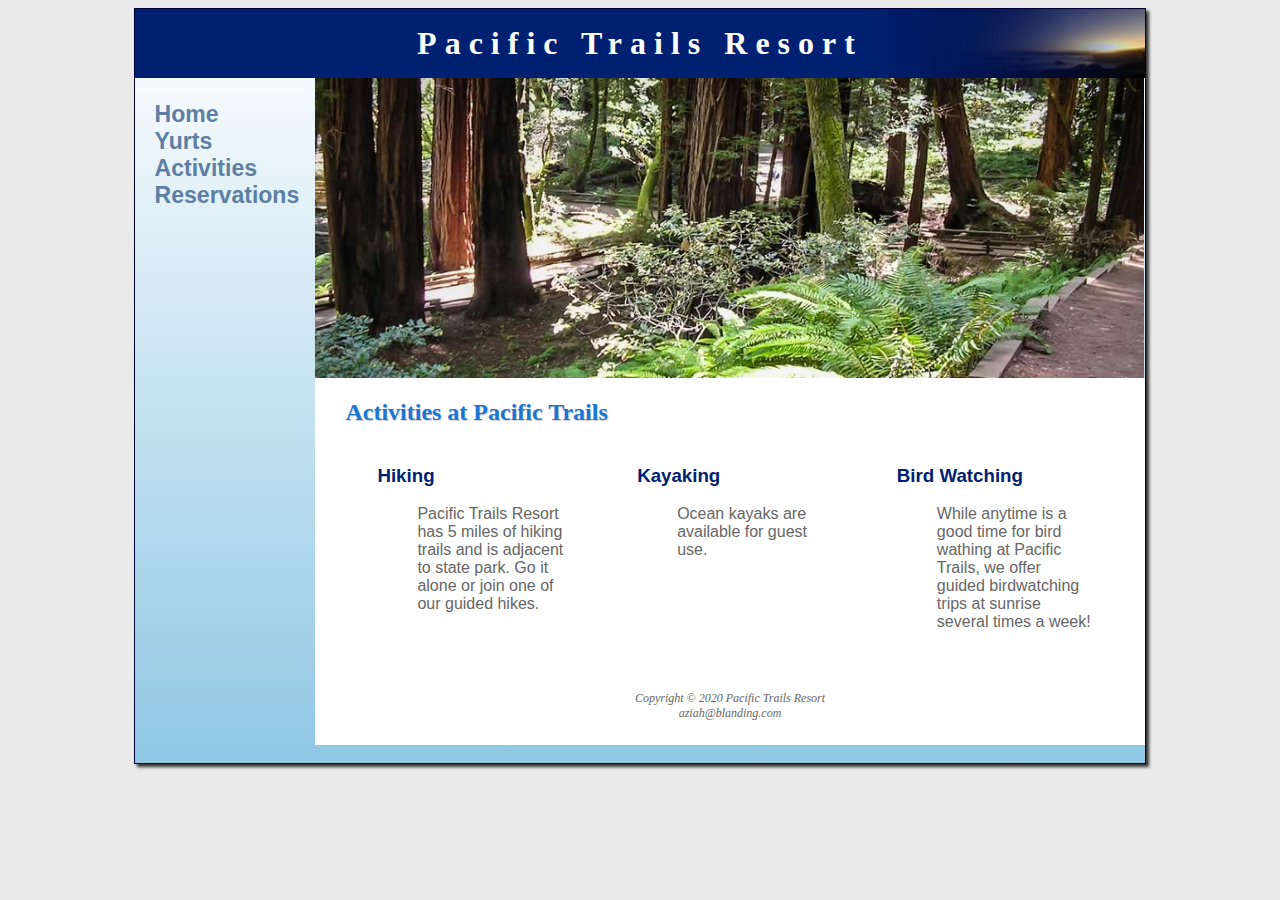
<file: activities.html>
<!DOCTYPE html>
<html lang ="en">

<head>
<title>Pacific Trails Resort :: Activities</title>
<meta charset="utf-8" name="viewport" content="width=device-width, initial-scale=1.0">
<meta name="description" content="Located right on the California North Coast, Pacific Trails Resort offers a unique and unforgettable experience.">
<link rel="stylesheet" type="text/css" href="pacific.css">
</head>
<body class="content">
<div id="wrapper">
<header><h1><a href="index.html">Pacific Trails Resort</a></h1></header>
<nav>
	<ul>
		<li><a href="index.html">Home</a></li>
		<li><a href="yurts.html">Yurts</a></li>
		<li><a href="activities.html">Activities</a></li>
		<li><a href="reservations.html">Reservations</a></li>
	</ul>
</nav>
<div id="trailhero"></div>
<main>
<h2>Activities at Pacific Trails</h2>

	<section><h3><dt><strong>Hiking</strong></dt></h3>
		<p><dd>Pacific Trails Resort has 5 miles of hiking trails and is adjacent to 
			state park. Go it alone or join one of our guided hikes.</dd></p></section>
			
	<section><h3><dt><strong>Kayaking</strong></dt></h3>
		<p><dd>Ocean kayaks are available for guest use.</dd></p></section>
		
	<section><h3><dt><strong>Bird Watching</strong></dt></h3>
		<p><dd>While anytime is a good time for bird wathing at Pacific Trails, we offer 
			guided birdwatching trips at sunrise several times a week!</dd></p></section>

</main>

<footer>Copyright &copy; 2020 Pacific Trails Resort<br>
aziah@blanding.com</footer><br>

</div>
</body>
</html>
</file>
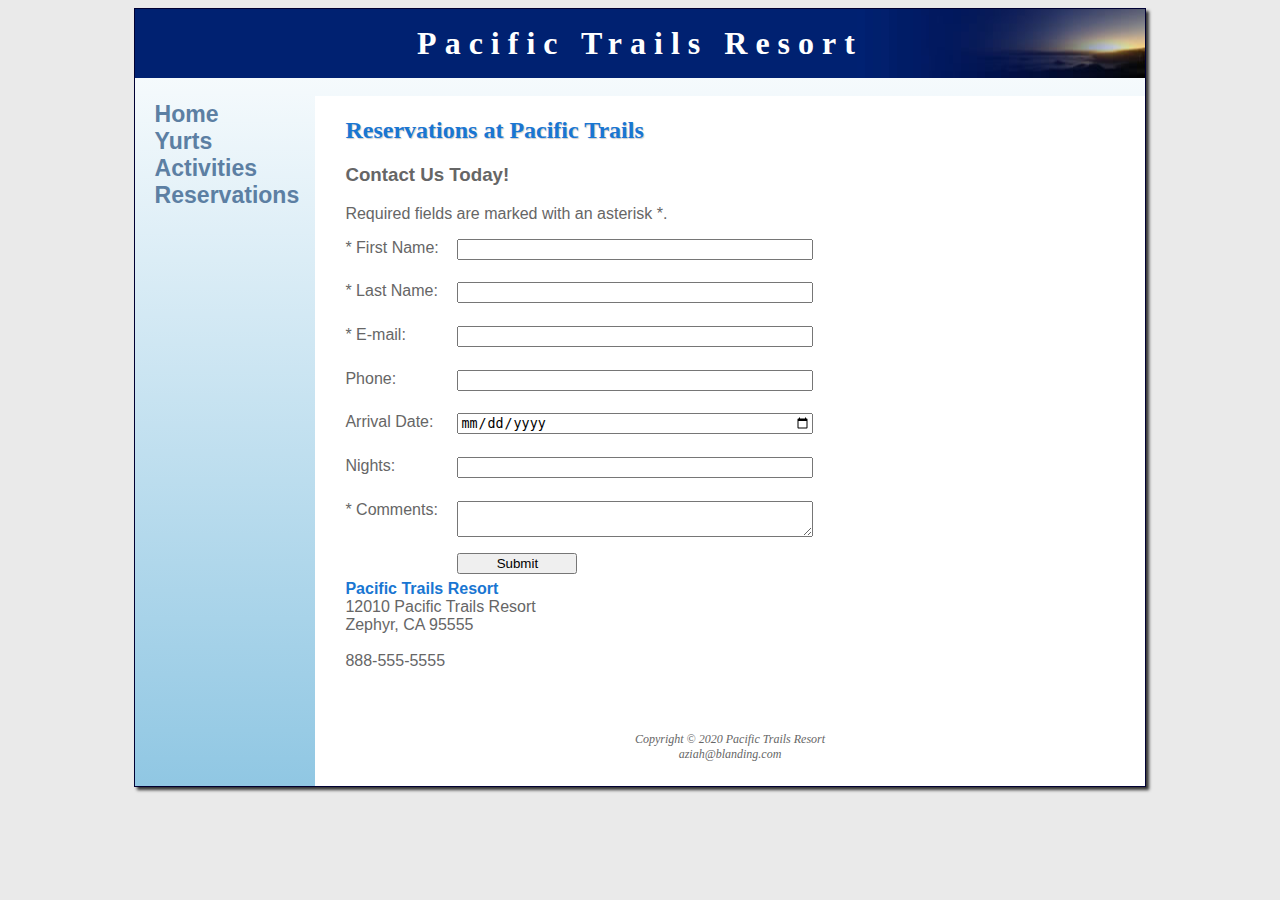
<file: reservations.html>
<!DOCTYPE html>
<html lang ="en">

<head>
<title>Pacific Trails Resort :: Reservations</title>
<meta charset="utf-8" name="viewport" content="width=device-width, initial-scale=1.0">
<meta name="description" content="Make a reservation with Pacific Trails today and take advantage of their luxury packages for the best vacation.">
<link rel="stylesheet" type="text/css" href="pacific.css">
</head>
<body>
<div id="wrapper">
<header><h1><a href="index.html">Pacific Trails Resort</a></h1></header>
<nav>
	<ul>
		<li><a href="index.html">Home</a></li>
		<li><a href="yurts.html">Yurts</a></li>
		<li><a href="activities.html">Activities</a></li>
		<li><a href="reservations.html">Reservations</a></li>
	</ul>
</nav>
<main>
<h2>Reservations at Pacific Trails</h2>
<h3>Contact Us Today!</h3>
<p>Required fields are marked with an asterisk *.</p>
<form method="post" action="https://webdevbasics.net/scripts/pacific.php">
	<label for="myName">* First Name:</label>
	<input type="text" name="myFName" id="myFName">
	<label for="myName">* Last Name:</label>
	<input type="text" name="myLName" id="myLName">
	<label for="myEmail">* E-mail:</label>
	<input type="email" name="myEmail" id="myEmail">
	<label for="myTelephone">Phone:</label>
	<input type="tel" name="myTelephone" id="myTelephone" maxlength="12">
	<label for="myArrival">Arrival Date:</label>
	<input type="date" name="myDate" id="myDate">
	<label for="myNights">Nights:</label>
	<input type="number" name="myNights" id="myNights" min="1" max="14">
	<label for="myComments">* Comments:</label>
	<textarea name="myComments" id="myComments" rows="2" cols="30"></textarea>
	<input type="submit" value="Submit">
</form>
<div id="content"><span class="resort">
Pacific Trails Resort</span><br>
12010 Pacific Trails Resort<br>
Zephyr, CA 95555
</div><br>
<div id="content">
888-555-5555
</div><br>
</main>
<footer>Copyright &copy; 2020 Pacific Trails Resort<br>
aziah@blanding.com</footer><br>
</div>
</body>
</html>
</file>
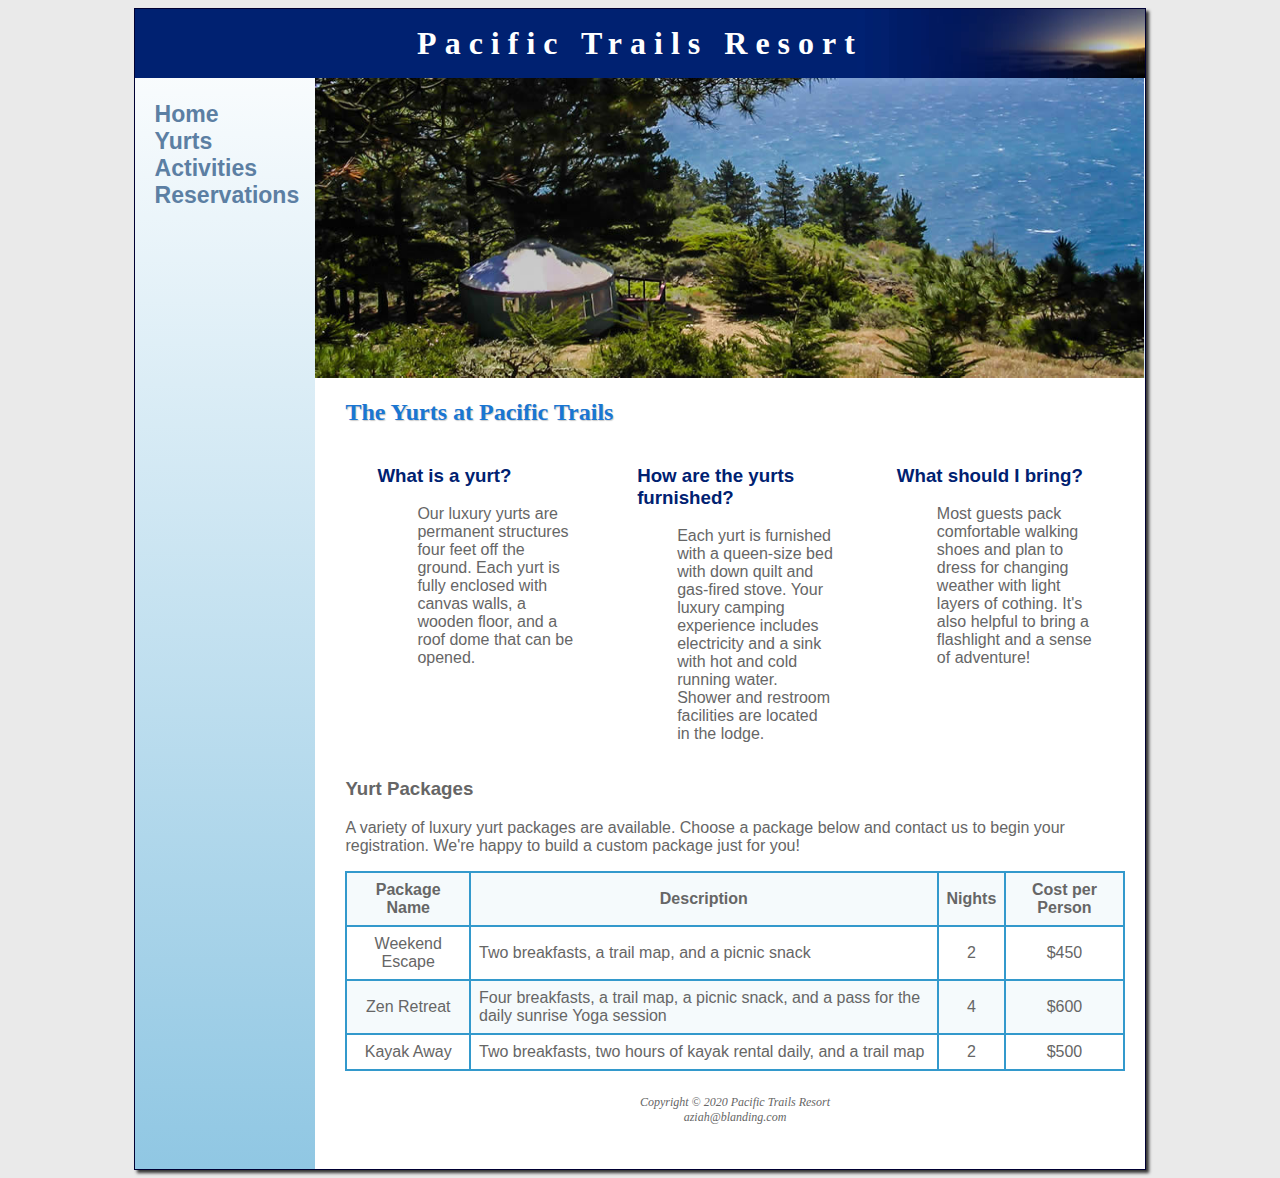
<file: yurts.html>
<!DOCTYPE html>
<html lang ="en">

<head>
<title>Pacific Trails Resort :: Yurts</title>
<meta charset="utf-8" name="viewport" content="width=device-width, initial-scale=1.0">
<meta name="description" content="Pacific Trails offer luxurious yurts that come furnished and with running electricity to meet all of their guests needs.">
<link rel="stylesheet" type="text/css" href="pacific.css">
</head>
<body class="content">
<div id="wrapper">
<header><h1><a href="index.html">Pacific Trails Resort</a></h1></header>
<nav>
	<ul>
		<li><a href="index.html">Home</a></li>
		<li><a href="yurts.html">Yurts</a></li>
		<li><a href="activities.html">Activities</a></li>
		<li><a href="reservations.html">Reservations</a></li>
	</ul>
</nav>
<div id="yurthero"></div>

<main>
<h2>The Yurts at Pacific Trails</h2>
	<section><h3><dt><strong>What is a yurt?</strong></dt></h3>
		<p><dd>Our luxury yurts are permanent structures four feet off the ground. Each yurt is fully enclosed with canvas walls, a 
		wooden floor, and a roof dome that can be opened.</dd></p></section>
	<section><h3><dt><strong> How are the yurts furnished?</strong></dt></h3>
		<p><dd>Each yurt is furnished with a queen-size bed with down quilt and gas-fired stove. Your luxury camping experience includes
		electricity and a sink with hot and cold running water. Shower and restroom facilities are located in the lodge.</dd></p></section>
	<section><h3><dt><strong>What should I bring?</strong></dt></h3>
		<p><dd>Most guests pack comfortable walking shoes and plan to dress for changing weather with light layers of cothing. It's also 
		helpful to bring a flashlight and a sense of adventure!</dd></p></section>


<div id="special">
<h3>Yurt Packages</h3>
<p>A variety of luxury yurt packages are available. Choose a package below and contact us to begin your registration. We're happy to build a custom package just for you!</p>
<table>
	<tr>
		<th>Package Name</th>
		<th>Description</th>
		<th>Nights</th>
		<th>Cost per Person</th>
	</tr>
	<tr>
		<td>Weekend Escape</td>
		<td class="text">Two breakfasts, a trail map, and a picnic snack</td>
		<td>2</td>
		<td>$450</td>
	</tr>
	<tr>
		<td>Zen Retreat</td>
		<td class="text">Four breakfasts, a trail map, a picnic snack, and a pass for the daily sunrise Yoga session</td>
		<td>4</td>
		<td>$600</td>
	</tr>
	<tr>
		<td>Kayak Away</td>
		<td class="text">Two breakfasts, two hours of kayak rental daily, and a trail map</td>
		<td>2</td>
		<td>$500</td>
	</tr>
</table>
</div>

<footer>Copyright &copy; 2020 Pacific Trails Resort<br>
aziah@blanding.com</footer><br>
</div>
</body>
</html>
</file>
<file: pacific.css>
* {
		box-sizing: border-box;}
body {
	background-color: #EAEAEA;
	color: #666666; font-family: Helvetica;}
#wrapper {
	background-color: #90C7E3;
	background-image: linear-gradient(to bottom, #FFFFFF, #90C7E3);}
nav {
	font-weight: bold; 
	padding: 0;
	font-size: 120%;
	text-align: center;}
	nav a {
		text-decoration: none;
		transition: color 3s ease-out;}
	nav ul {
		list-style-type: none;
		margin: 0;
		padding-left: 0;
		font-size: 1.2em;}
	nav ul li {border-bottom: 1px solid #344873;}
	nav a:link {color: #5C7FA3;}
	nav a:visited {color: #344873;}
	nav a:hover {color: #A52A2A;}
	header a {text-decoration: none;}
	header a:link {color: #FFFFFF;}
	header a:visited {color: #FFFFFF;}
	header a:hover {color: #90C7E3;}
header {
	background-color: #002171;
	color: #FFFFFF;
	text-align: center;}
h1 {
	margin-bottom: 0px;
	margin-top: 0px; 
	background-image: url(sunset.jpg);
	background-position: right;
	background-repeat: no-repeat;
	font-family: Times New Roman;
	letter-spacing: 0.25em;
	padding-top: 0.5em;
	padding-bottom: 0.5em;}
main {
	background-color: #FFFFFF;
	padding: 1px 20px 20px; padding-left: 30px;
	display: block; overflow: auto;}
h2 {
	font-family: Times New Roman;
	color: #1976D2;
	text-shadow: 1px 1px 1px #CCCCCC;}

dt {
	color: #002171;}
main ul {
	list-style-image: url(marker.gif);}
.resort {
	color: #1976D2; font-weight: bold;}
#homehero {
	height: 300px;
	background-image: url(coast2.jpg);
	background-size: 100% 100%; background-repeat: no-repeat;}
#yurthero {
	height: 300px;
	background-image: url(yurt.jpg); 
	background-size: 100% 100%; background-repeat: no-repeat;}
#trailhero {
	height: 300px;
	background-image: url(trail.jpg); 
	background-size: 100% 100%; background-repeat: no-repeat;}
#contact {
	font-size: 90%;}
footer {
	font-size: 75%;
	font-style: italic; text-align: center;
	font-family: Times New Roman; padding: 2em;
	background-color: #FFFFFF;}
	
table {
	border: 2px solid #3399CC;
	border-collapse: collapse;
}
table th {
	padding: 0.5em;
	border: 2px solid #3399CC;
}
table td {
	padding: 0.5em;
	border: 2px solid #3399CC;
	text-align: center;
}
.text {
	text-align: left;
}
table tr:first-of-type th{
	background-color: #F5FAFC;
}
table tr:nth-child(odd) td{
	background-color: #F5FAFC;
}

form {
	display: flex;
	flex-flow: column nowrap;
}
input, text area {
	margin-bottom: .5em;
}
video, embed {
	float: right;
	padding-left: 20px;
}

@media (min-width: 600px) {
	nav ul {
		display: flex;
		flex: none;
		justify-content: space-around;}
	nav ul li {
		border-bottom: none;}
	section {
		padding-left: 2em;
		padding-right: 2em;}
	.content main {
		display: grid;
		grid-template-rows: auto;
		grid-template-columns: 1fr 1fr 1fr;}
	section {
		grid-row: 2/3; grid-column: auto;}
	h2 		{
		grid-row: 1/2; grid-column: 1/5;}
	#special {
		grid-row: auto; grid-column: 1/5;}
	footer 	{
		grid-row: auto; grid-column: 1/5;}
	form { 
		display: grid;
		width: 60%;
		grid-gap: 1em; gap: 1em;
		grid-template-columns: 6em 1fr;
		grid-template-rows: auto;}
	input[type="submit"] {
		grid-column: 2/3;
		width: 9em;}
}


@media (min-width: 1024px) {
	nav ul {
		flex-direction: column;
		padding-top: 1em;}
	nav {
		text-align: left;
		padding-left: 1em;}
	#wrapper {
		display: grid;
		margin: auto;
		width: 80%;
		box-shadow: 3px 3px 3px #333333;
		border: 1px;
		border-color: #000033;
		border-style: solid;
		grid-template-columns: 180px auto;
		grid-template-rows: auto auto auto;}
	header {
		grid-row: 1/2; grid-column: 1/3;}
	nav {
		grid-row: 2/5; grid-column: 1/2;}
	main {
		grid-row: 3/4; grid-column: 2/3;}
	div {
		grid-row: 2/3; grid-column: 2/3;}
	footer {
		grid-row: 4/5; grid-column: 2/3;}
}
</file>
